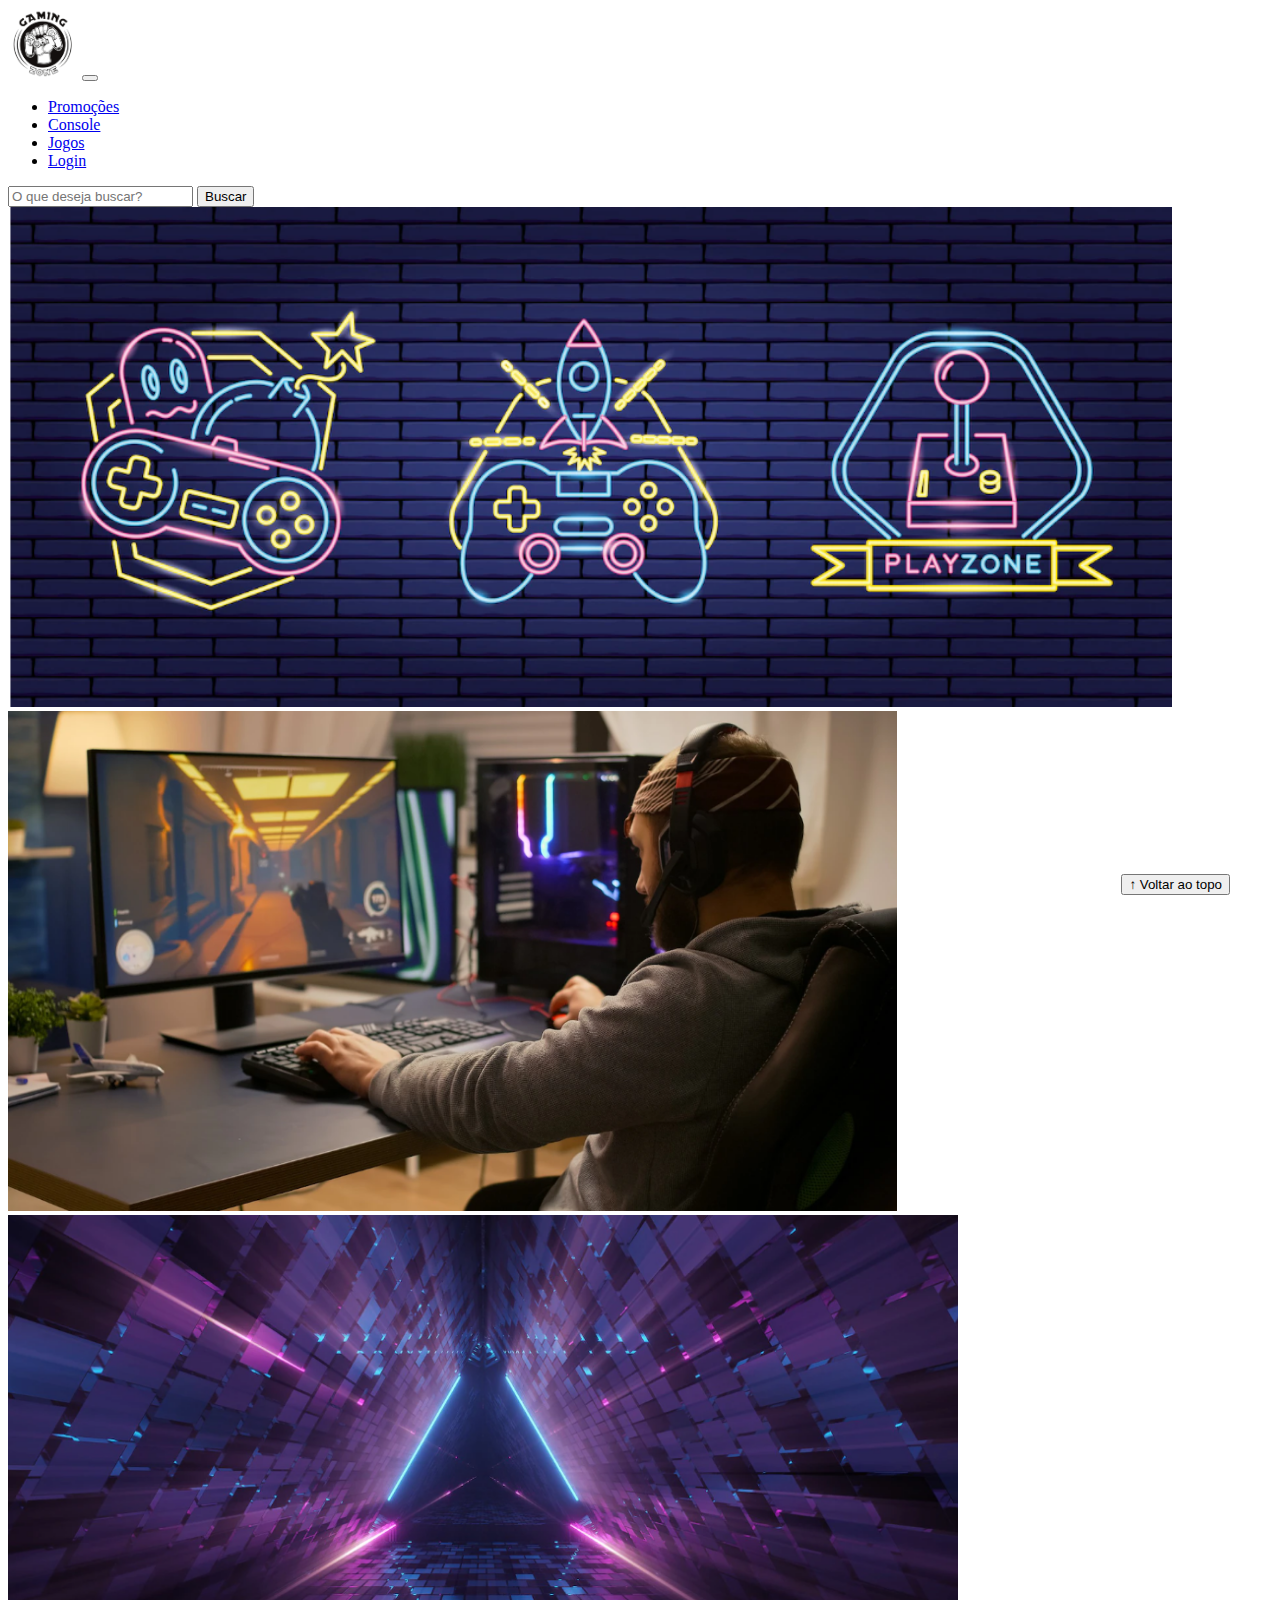
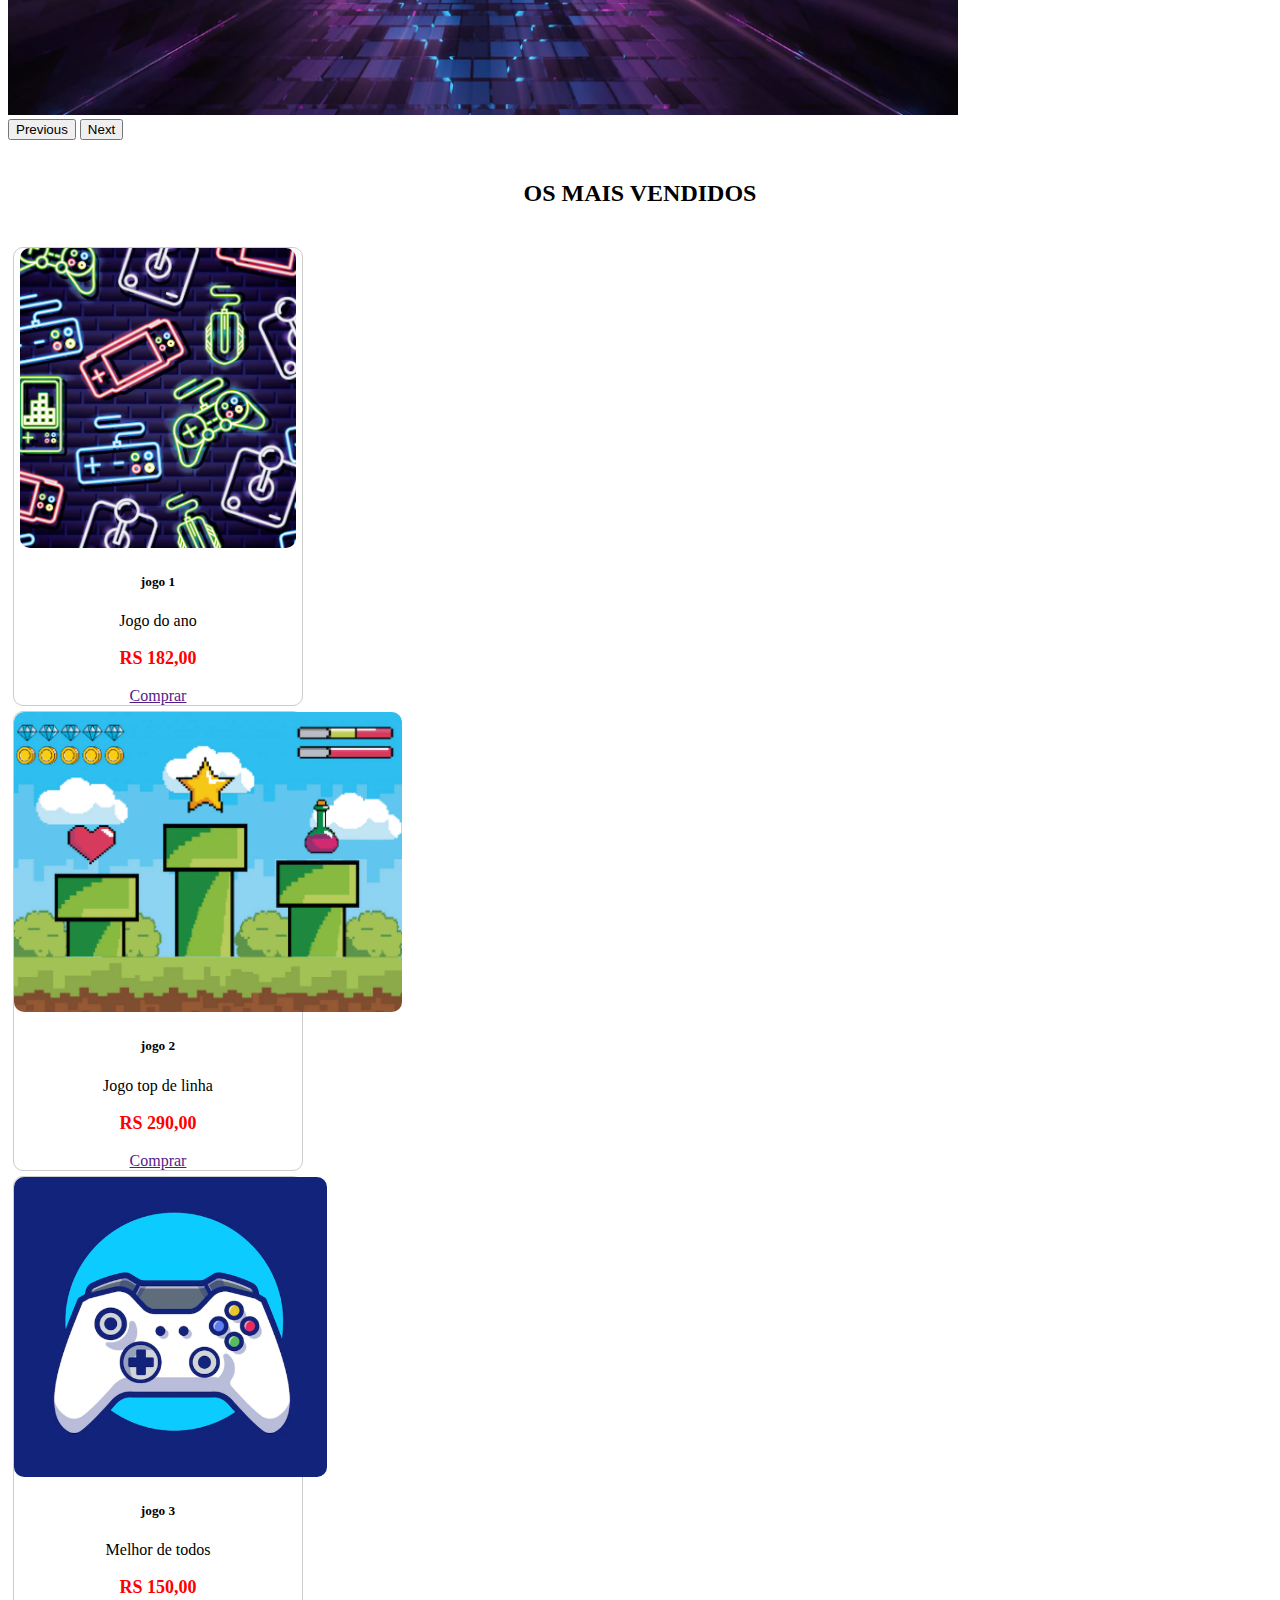
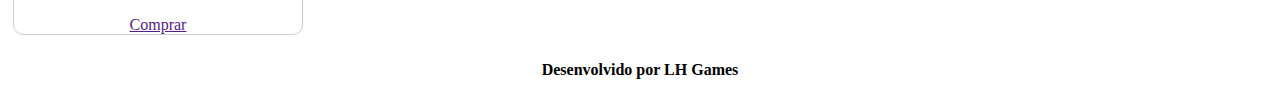
<file: index.html>
<!DOCTYPE html>
<html lang="pt-br">

<head>
  <meta charset="UTF-8">
  <meta http-equiv="X-UA-Compatible" content="IE=edge">
  <meta name="viewport" content="width=device-width, initial-scale=1.0">
  <title>LH Games</title>

  <link href="https://cdn.jsdelivr.net/npm/bootstrap@5.2.2/dist/css/bootstrap.min.css" rel="stylesheet"
    integrity="sha384-Zenh87qX5JnK2Jl0vWa8Ck2rdkQ2Bzep5IDxbcnCeuOxjzrPF/et3URy9Bv1WTRi" crossorigin="anonymous">

  <link rel="stylesheet" href="css/estilo.css">



</head>

<body>
  <header>
<nav class="navbar navbar-expand-lg">
<div class="container-fluid">
<a class="navbarbrand" href="index.html"><img src="img/logo.png"></a>
<button class="navbar-toggler" type="button" data-bstoggle="collapse"
data-bs-target="#navbarSupportedContent" aria-controls="navbarSupportedContent"
aria-expanded="false" aria-label="Toggle navigation">
<span class="navbar-toggler-icon"></span>
</button>
<div class="collapse navbar-collapse" id="navbarSupportedContent">
<ul class="navbar-nav me-auto mb-2 mb-lg-0">
<li class="nav-item">
<a class="nav-link active" aria-current="page" href="#">Promoções</a>
</li>
<li class="nav-item">
<a class="nav-link" href="#">Console</a>
</li>
<li class="nav-item">
<a class="nav-link" href="#">Jogos</a>
</li>
<li class="nav-item">
  <a class="nav-link" href="login.html">Login</a>
  </li>
</ul>
<form class="d-flex" role="search">
<input class="form-control me2" type="search" placeholder="O que deseja buscar?"
aria-label="Search">
<button class="btn btn-outlinesuccess" type="submit">Buscar</button>
</form>
</div>
</div>
</nav>

  </header>

  <main>



    <section id="section-banners" class="container-fluid">

      <div id="carouselExampleControls" class="carousel slide" data-bs-ride="carousel">
<div class="carousel-inner">
<div class="carousel-item active" data-slide-to="0">
<img src="img/banner1.PNG" class="d-block w-100" alt="Venha comprar na nossa Loja">
</div>
<div class="carousel-item" data-slide-to="1">
<img src="img/banner2.PNG" class="d-block w-100" alt="Promoção de produtos">
</div>
<div class="carousel-item" data-slide-to="2">
<img src="img/banner3.PNG" class="d-block w-100" alt="Várias novidades de produtos">
</div>
</div>
<button class="carousel-control-prev" type="button" data-bs-target="#carouselExampleControls"
data-bs-slide="prev">
<span class="carousel-control-prev-icon" aria-hidden="true"></span>
<span class="visually-hidden">Previous</span>
</button>
<button class="carousel-control-next" type="button" data-bs-target="#carouselExampleControls"
data-bs-slide="next">
<span class="carousel-control-next-icon" aria-hidden="true"></span>
<span class="visually-hidden">Next</span>
</button>
</div>

    </section>
    <section id="section-vendidos" class="container-fluid">

      <h2>OS MAIS VENDIDOS</h2>

<div class="card-group">
<div class="card" style="width: 18rem;">
<img src="img/jogo1.PNG" class="card-img-top" alt="Descrição da foto">
<div class="card-body">
<h5 class="card-title">jogo 1</h5>
<p class="card-text">Jogo do ano</p>
<p class="preco">RS 182,00</p>
<a class="btn btn-primary" href="" role="button">Comprar</a>
</div>
</div>

<div class="card" style="width: 18rem;">
<img src="img/jogo2.PNG" class="card-img-top" alt="Descrição da foto">
<div class="card-body">
<h5 class="card-title">jogo 2</h5>
<p class="card-text">Jogo top de linha</p>
<p class="preco">RS 290,00</p>
<a class="btn btn-primary" href="" role="button">Comprar</a>
</div>
</div>

<div class="card" style="width: 18rem;">
<img src="img/jogo3.PNG" class="card-img-top" alt="Descrição da foto">
<div class="card-body">
<h5 class="card-title">jogo 3</h5>
<p class="card-text">Melhor de todos</p>
<p class="preco">RS 150,00</p>
<a class="btn btn-primary" href="" role="button">Comprar</a>
</div>
</div>  
</div>
    </section>


  </main>

  <footer>
    <p>Desenvolvido por LH Games</p>
  </footer>

  <button id="voltar-topo" type="button" class="btn btn-outline-primary" onclick="topo()">&uarr; Voltar ao topo</button>

  <script src="https://cdn.jsdelivr.net/npm/bootstrap@5.2.2/dist/js/bootstrap.bundle.min.js"
    integrity="sha384-OERcA2EqjJCMA+/3y+gxIOqMEjwtxJY7qPCqsdltbNJuaOe923+mo//f6V8Qbsw3"
    crossorigin="anonymous"></script>
<script src="js/script.js"></script>

</body>

</html>
</file>
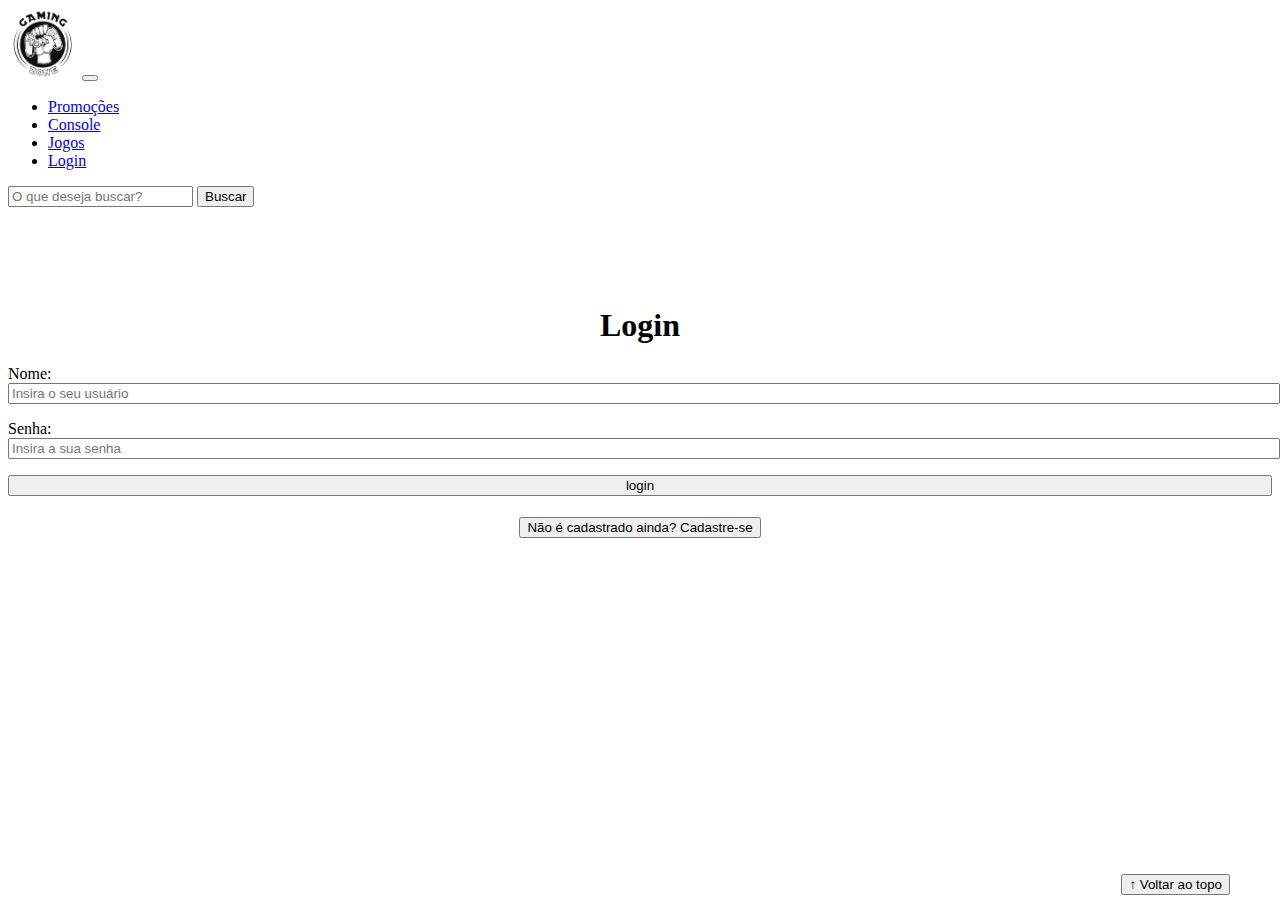
<file: login.html>
<!DOCTYPE html>
<html lang="pt-br">

<head>
    <meta charset="UTF-8">
    <meta http-equiv="X-UA-Compatible" content="IE=edge">
    <meta name="viewport" content="width=device-width, initial-scale=1.0">
    <title>LH Games - login</title>
    <link href="https://cdn.jsdelivr.net/npm/bootstrap@5.2.2/dist/css/bootstrap.min.css" rel="stylesheet"
        integrity="sha384-Zenh87qX5JnK2Jl0vWa8Ck2rdkQ2Bzep5IDxbcnCeuOxjzrPF/et3URy9Bv1WTRi" crossorigin="anonymous">
    <link rel="stylesheet" href="css/estilo.css">
</head>

<body>
    <header>
        
        <nav class="navbar navbar-expand-lg">
            <div class="container-fluid">
            <a class="navbarbrand" href="index.html"><img src="img/logo.png"></a>
            <button class="navbar-toggler" type="button" data-bstoggle="collapse"
            data-bs-target="#navbarSupportedContent" aria-controls="navbarSupportedContent"
            aria-expanded="false" aria-label="Toggle navigation">
            <span class="navbar-toggler-icon"></span>
            </button>
            <div class="collapse navbar-collapse" id="navbarSupportedContent">
            <ul class="navbar-nav me-auto mb-2 mb-lg-0">
            <li class="nav-item">
            <a class="nav-link active" aria-current="page" href="#">Promoções</a>
            </li>
            <li class="nav-item">
            <a class="nav-link" href="#">Console</a>
            </li>
            <li class="nav-item">
            <a class="nav-link" href="#">Jogos</a>
            </li>
            <li class="nav-item">
              <a class="nav-link" href="login.html">Login</a>
              </li>
            </ul>
            <form class="d-flex" role="search">
            <input class="form-control me2" type="search" placeholder="O que deseja buscar?"
            aria-label="Search">
            <button class="btn btn-outlinesuccess" type="submit">Buscar</button>
            </form>
            </div>
            </div>
            </nav>
            

    </header>

    <main>
        <section id="section-login">
            <h1>Login</h1>
            <div class="d-flex justify-content-center">
                <form method="post" action="" id="login">
                    <p>
                        <label for="usuario">Nome: </label>
                        <input id="usuario" name="usuario" required="required" type="text"
                            placeholder="Insira o seu usuário" class="form-control" />
                    </p>
                    <p>
                        <label for="senha">Senha: </label>
                        <input id="senha" name="senha" required="required" type="password"
                            placeholder="Insira a sua senha" class="form-control" />
                    </p>
                    <p>
                        <input type="button" value="login" class="btn btn-primary" id="bt-login" onclick="login()" />
                    </p>
                </form>
            </div>
        </section>

        <section id="section-cadastro">
            <div id="botao-cadastrar">
                <button type="button" class="btn btn-info">Não é cadastrado ainda? Cadastre-se</button>
            </div>
            <div id="form-cadastrar">

                <h1>Criar minha conta</h1>
                <p>Informe os seus dados abaixo para criar sua conta.</p>

                <div class="d-flex justify-content-center">
                    <form method="post" action="" id="login">
                        <p>
                            <label for="usuario">Usuário: </label>
                            <input id="usuario" name="usuario" required="required" type="text"
                                placeholder="ex. nome de usuário" class="form-control" />
                        </p>
                        <p>
                            <label for="email">E-mail: </label>
                            <input id="email" name="email" required="required" type="email"
                                placeholder="seu@email.com.br" class="form-control" />
                        </p>
                        <p>
                            <label for="senha">Senha: </label>
                            <input id="senha" name="senha" required="required" type="password"
                                placeholder="mínimo de 6 caracteres" class="form-control" />
                        </p>
                        <p>
                            <input type="button" value="Cadastrar" class="btn btn-primary" id="bt-cadastrar"
                                onclick="cadastro()" />
                        </p>
                    </form>
                </div>

            </div>
        </section>

    </main>



    <footer>
        <p></p>
    </footer>

    <button id="voltar-topo" type="button" class="btn btn-outline-primary">&uarr; Voltar ao topo</button>

    <script src="https://cdn.jsdelivr.net/npm/bootstrap@5.2.2/dist/js/bootstrap.bundle.min.js"
        integrity="sha384-OERcA2EqjJCMA+/3y+gxIOqMEjwtxJY7qPCqsdltbNJuaOe923+mo//f6V8Qbsw3"
        crossorigin="anonymous"></script>
        <script src="js/script.js"></script>

    <script src="https://code.jquery.com/jquery-3.6.1.js"
        integrity="sha256-3zlB5s2uwoUzrXK3BT7AX3FyvojsraNFxCc2vC/7pNI=" crossorigin="anonymous"></script>
    <script type="text/javascript" src="js/jquery-script.js"></script>

</body>

</html>
</file>
<file: css/estilo.css>
/*cabeçalho*/


/*Conteudo principal*/


/*banner*/



/*Produtos vendidos*/

#section-vendidos {

    text-align: center;

    }

    #section-vendidos h2 {

    font-weight: bold;
    padding: 20px;

    }

    #section-vendidos img {

    height: 300px;
    border-radius: 10px;

    }

    #section-vendidos .card {

    margin: 5px;
    border: 1px solid #ccc;
    border-radius: 10px;

    }

    #section-vendidos .preco {

    color: red;
    font-size: 18px;
    font-weight: bold;

    }

/*Rodapé*/

footer {

    position: relative;
    bottom:0;

    }

    footer p {

    text-align: center;
    font-weight: bold;
    padding: 10px;

    }

header img {

    height: 70px;
    width: 70px;
}

#section-banners img {

height: 500px;

}


/*Botão Voltar topo*/

#voltar-topo {

    position: fixed;
    bottom: 5px;
    right: 50px;

    }

/* página de login  */

#section-login {
    margin-top: 100px;
    }

    #section-login h1 {
    text-align: center;
    }

    #section-login input {
    width: 100%;
    }
    

/* Formulário de cadastro*/

#section-cadastro {
    padding: 5px;
    text-align: center;
    background-color: #fff;
    }

    #form-cadastrar {
    padding: 50px;
    display: none;
    }
</file>
